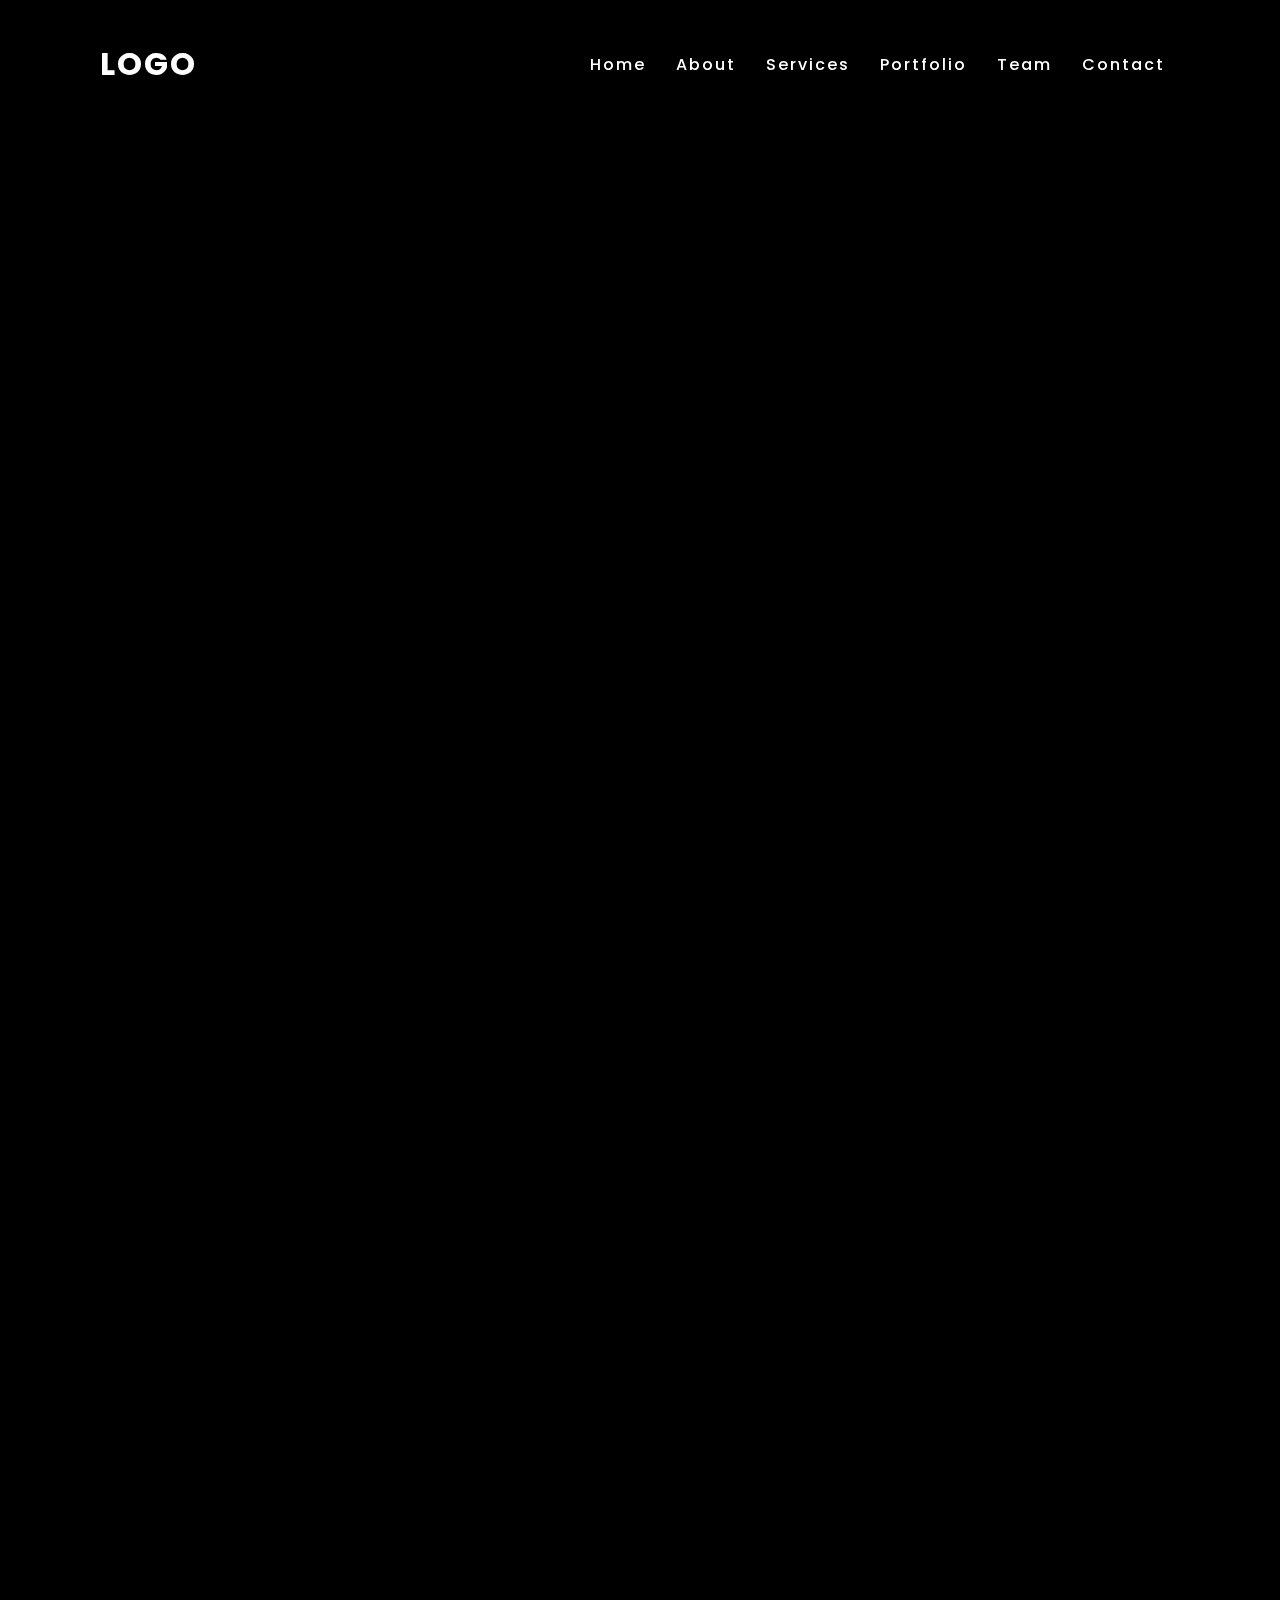
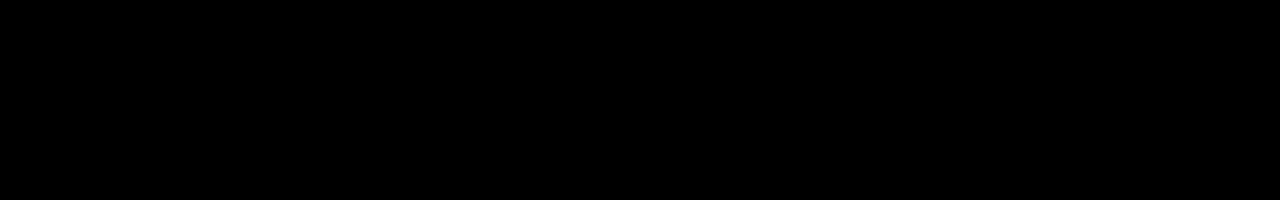
<file: NavBars/StickyNavbar/index.html>
<!DOCTYPE html>
<html lang="en">
    <head>
        <meta charset="UTF-8">
        <title>Sticky Navbar</title>
        <link rel="stylesheet" href="style.css">
    </head>
    <header>
        <a href="#" class="logo">Logo</a>
        <ul>
            <li><a href="#">Home</a></li>
            <li><a href="#">About</a></li>
            <li><a href="#">Services</a></li>
            <li><a href="#">Portfolio</a></li>
            <li><a href="#">Team</a></li>
            <li><a href="#">Contact</a></li>
        </ul>
    </header>
    <section class="banner"></section>
    <script type="text/javascript">
        window.addEventListener("scroll", () => {
            const header = document.querySelector("header");
            header.classList.toggle("sticky", window.scrollY > 0);
        })
    </script>
</html>
</file>
<file: NavBars/StickyNavbar/style.css>
@import url('https://fonts.googleapis.com/css?family=Poppins:200,300,400,500,600,700,800,900&display=swap');

* {
    margin: 0;
    padding: 0;
    box-sizing: border-box;
    font-family: 'Poppins', sans-serif;
}

body {
    background: #000;
    min-height: 200vh;
}

header {
    position: fixed;
    top: 0;
    left: 0;
    width: 100%;
    display: flex;
    justify-content: space-between;
    align-items: center;
    transition: 0.6s;
    padding: 40px 100px;
}

header.sticky {
    padding: 5px 100px;
    background: #fff;
}

header .logo {
    position: relative;
    font-weight: 700;
    color: #fff;
    text-decoration: none;
    font-size: 2em;
    text-transform: uppercase;
    letter-spacing: 2px;
    transition: 0.6s;
}

header ul {
    position: relative;
    display: flex;
    justify-content: center;
    align-items: center;
}

header ul li {
    position: relative;
    list-style: none;
}

header ul li a {
    position: relative;
    margin: 0 15px;
    text-decoration: none;
    color: #ffF;
    letter-spacing: 2px;
    font-weight: 500;
    transition: 0.6s;
}

.banner {
    position: relative;
    width: 100%;
    height: 100vh;
    /*background: url()*/
}

header.sticky .logo,
header.sticky ul li a {
    color: #000;
}
</file>
